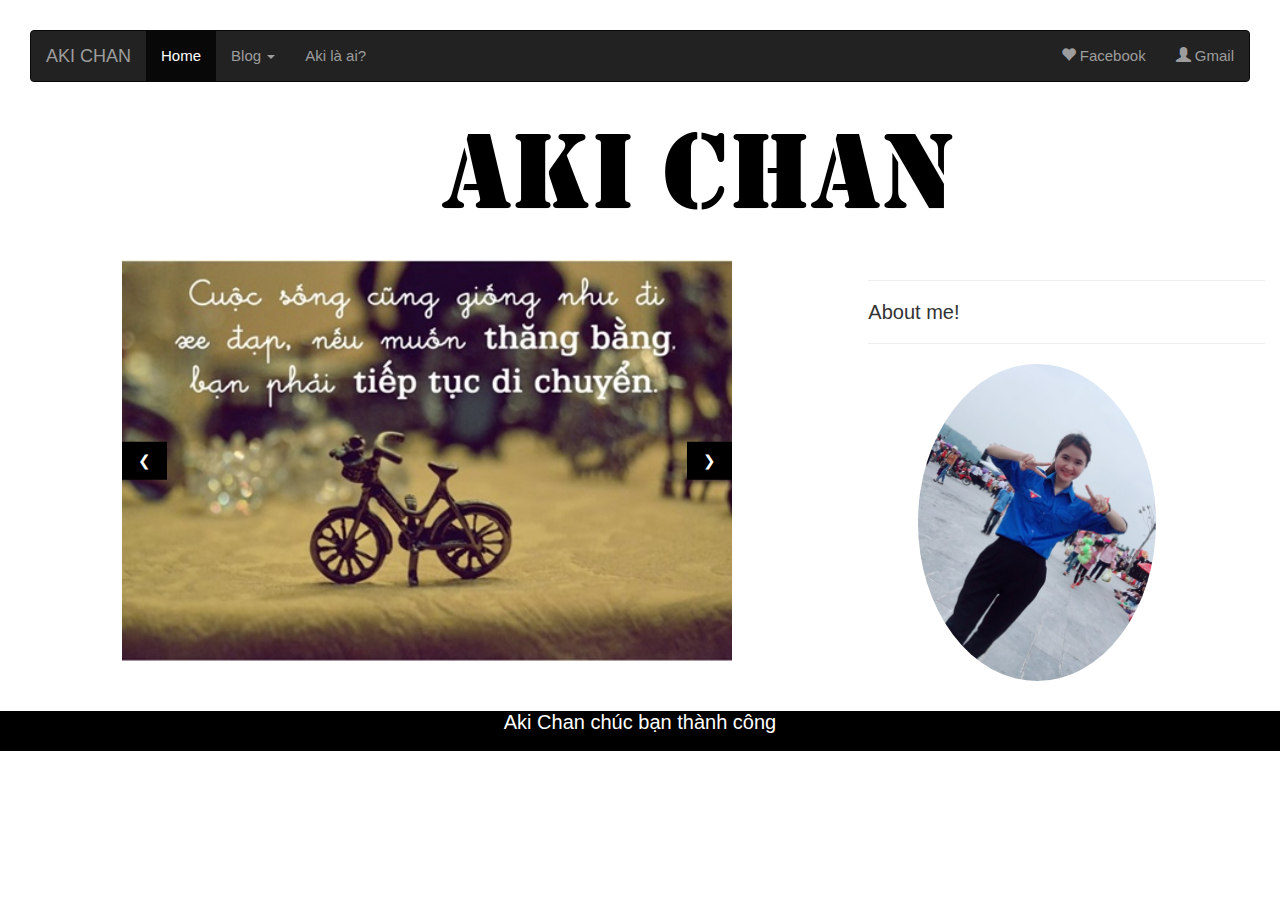
<file: index.html>
<!DOCTYPE html>
<html lang="en">
<head>
	<meta charset="UTF-8">
	<meta name="viewport" content="width=device-width, initial-scale=1.0">
	<meta name="Phạm Hoài Thu" content="">
	<meta name="keywords" content="tin tức, trang chủ">
	<link rel="shortcut icon" href="img/icon_mnuL.png">
	<title>Aki Chan</title>
	<link rel="stylesheet" href="css/index.css">
	<link rel="stylesheet" href="bootstrap/css/bootstrap.min.css">
	<!-- font -->
	<link rel='stylesheet' href='https://use.fontawesome.com/releases/v5.7.0/css/all.css' integrity='sha384-lZN37f5QGtY3VHgisS14W3ExzMWZxybE1SJSEsQp9S+oqd12jhcu+A56Ebc1zFSJ' crossorigin='anonymous'>
</head>
<body>
	<!-- phan 1 -->
	<section class="top-heder">
		<nav class="navbar navbar-inverse">
			<div class="container-fluid">
				<div class="navbar-header">
					<a class="navbar-brand" href="index.html">AKI CHAN</a>
				</div>
				<ul class="nav navbar-nav">
					<li class="active"><a href="index.html">Home</a></li>
					<li class="dropdown"><a class="dropdown-toggle" data-toggle="dropdown" href="#">Blog <span class="caret"></span></a>
						<ul class="dropdown-menu">
							<li><a href="yeubanthan1.html">Yêu bản thân</a></li>
							<li><a href="#">cuộc sống</a></li>
							<li><a href="#">Học tập</a></li>
						</ul>
					</li>
					<li><a href="who.html">Aki là ai?</a></li>
				</ul>
				<ul class="nav navbar-nav navbar-right">
					<li><a href="https://www.facebook.com/Aki-Chan-2801786076562472/?modal=admin_todo_tour"><span class="glyphicon glyphicon-heart"></span> Facebook</a></li>
					<li><a href="https://mail.google.com/mail/u/0/#inbox"><span class="glyphicon glyphicon-user"></span> Gmail</a></li>
				</ul>
			</div>
		</nav>

	</section>



	<!-- phan 2 -->
	<section class="phan2">
		<div class="container-fluid">
			<div class="row">
				<div class="col-md-4"></div>
				<div class="col-md-4">
					<div class="img-logo">
						<img src="img/logo.png" alt="">
					</div>
				</div>
				<div class="col-md-4"></div>
			</div>
		</div>
	</section>
	<!-- phan 3 -->
	<section>
		<div class="container-fluid">
			<div class="row">
					<div class="col-md-1"></div>
				<div class="col-md-6">
					<div class="w3-content w3-display-container">
						<img class="mySlides" src="img/slide1.jpg" style="width:100%">
						<img class="mySlides" src="img/slide2.jpg" style="width:100%">
						<img class="mySlides" src="img/slide3.jpg" style="width:100%">
						
						<button class="w3-button w3-black w3-display-left" onclick="plusDivs(-1)">&#10094;</button>
						<button class="w3-button w3-black w3-display-right" onclick="plusDivs(1)">&#10095;</button>
					</div>

					<script>
						var slideIndex = 1;
						showDivs(slideIndex);

						function plusDivs(n) {
							showDivs(slideIndex += n);
						}

						function showDivs(n) {
							var i;
							var x = document.getElementsByClassName("mySlides");
							if (n > x.length) {slideIndex = 1}
								if (n < 1) {slideIndex = x.length}
									for (i = 0; i < x.length; i++) {
										x[i].style.display = "none";  
									}
									x[slideIndex-1].style.display = "block";  
								}
							</script>
						</div>
						<div class="col-md-1"></div>
						<div class="col-md-4">
							<div class="right">
								<hr>
								<h4>About me!</h4>
								<hr>

								<div class="noidung">
									<img src="img/noidung1.jpg" alt="">
								</div>
							</div>
						</div>
					</div>
				</div>
			</section>
			
			<!-- footer -->
			<footer class="footer">
				<h4>Aki Chan chúc bạn thành công</h4>

			</footer>
			<!-- nhúng -->
			<link rel="stylesheet" href="https://maxcdn.bootstrapcdn.com/bootstrap/3.4.0/css/bootstrap.min.css">
			<script src="https://ajax.googleapis.com/ajax/libs/jquery/3.4.1/jquery.min.js"></script>
			<script src="https://maxcdn.bootstrapcdn.com/bootstrap/3.4.0/js/bootstrap.min.js"></script>
			<link rel="stylesheet" href="https://www.w3schools.com/w3css/4/w3.css">

		</body>
		</html>
</file>
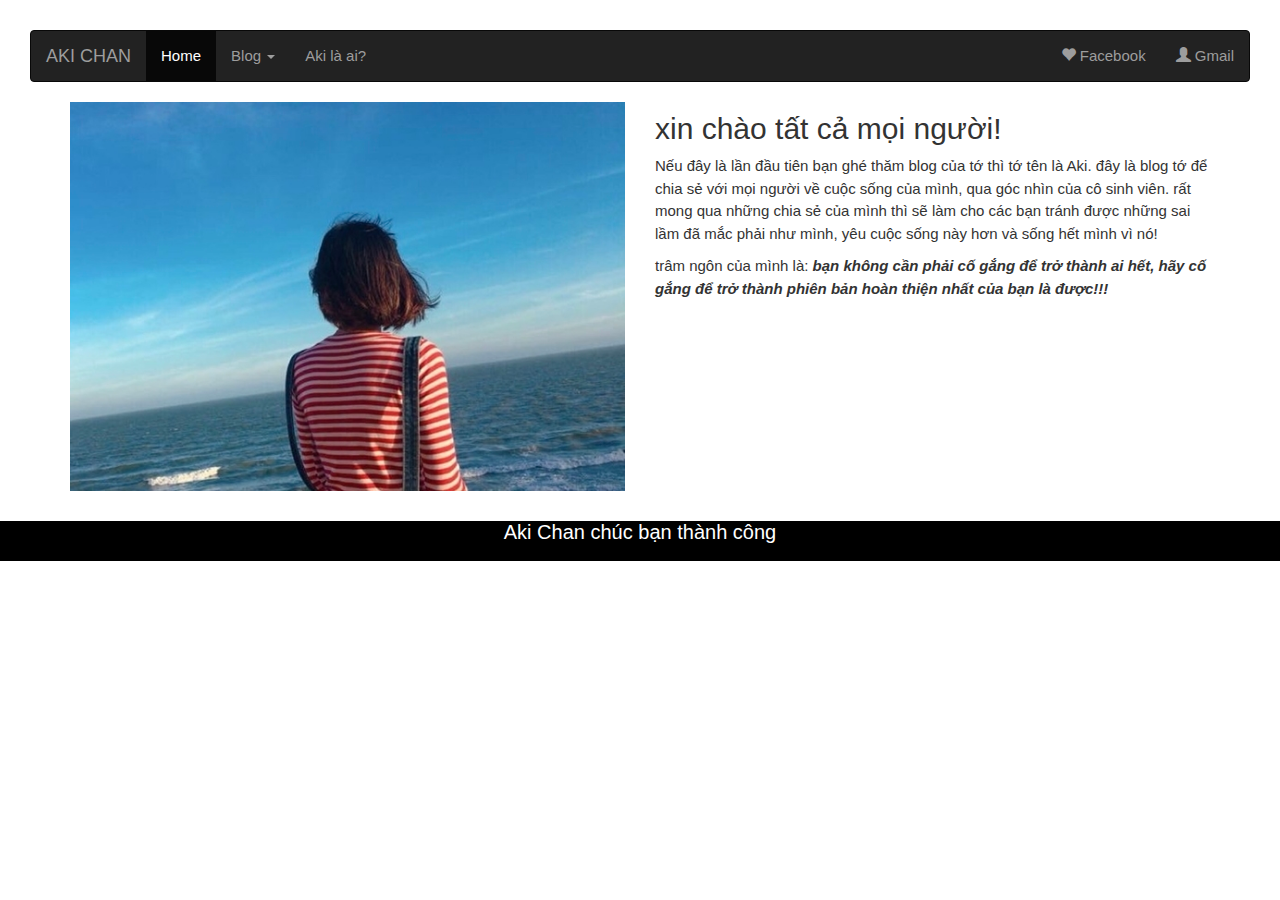
<file: who.html>
<!DOCTYPE html>
<html lang="en">
<head>
	<meta charset="UTF-8">
	<meta name="viewport" content="width=device-width, initial-scale=1.0">
	<meta name="Phạm Hoài Thu" content="">
	<meta name="keywords" content="tin tức, trang chủ">
	<link rel="shortcut icon" href="img/icon_mnuL.png">
	<title>Aki Chan</title>
	<link rel="stylesheet" href="css/index.css">
	<link rel="stylesheet" href="bootstrap/css/bootstrap.min.css">
	<!-- font -->
	<link rel='stylesheet' href='https://use.fontawesome.com/releases/v5.7.0/css/all.css' integrity='sha384-lZN37f5QGtY3VHgisS14W3ExzMWZxybE1SJSEsQp9S+oqd12jhcu+A56Ebc1zFSJ' crossorigin='anonymous'>
</head>
<body>
	<!-- phan 1 -->
	<section class="top-heder">
		<nav class="navbar navbar-inverse">
			<div class="container-fluid">
				<div class="navbar-header">
					<a class="navbar-brand" href="index.html">AKI CHAN</a>
				</div>
				<ul class="nav navbar-nav">
					<li class="active"><a href="index.html">Home</a></li>
					<li class="dropdown"><a class="dropdown-toggle" data-toggle="dropdown" href="#">Blog <span class="caret"></span></a>
						<ul class="dropdown-menu">
							<li><a href="yeubanthan1.html">Yêu bản thân</a></li>
							<li><a href="#">cuộc sống</a></li>
							<li><a href="#">Học tập</a></li>
						</ul>
					</li>
					<li><a href="who.html">Aki là ai?</a></li>
				</ul>
				<ul class="nav navbar-nav navbar-right">
					<li><a href="https://www.facebook.com/Aki-Chan-2801786076562472/?modal=admin_todo_tour"><span class="glyphicon glyphicon-heart"></span> Facebook</a></li>
					<li><a href="https://mail.google.com/mail/u/0/#inbox"><span class="glyphicon glyphicon-user"></span> Gmail</a></li>
				</ul>
			</div>
		</nav>

	</section>



	<!-- phan 2 -->
	<section>
		<div class="container">
			<div class="row">
				<div class="col-md-6">
					<img src="img/anh2.jpg" alt="" style="width: 100%;">
				</div>
				
				<div class="col-md-6">
					<div class="gioithieu">
					<h2>xin chào tất cả mọi người!</h2>
					<p>Nếu đây là lần đầu tiên bạn ghé thăm blog của tớ thì tớ tên là Aki. đây là blog tớ để chia sẻ với mọi người về cuộc sống của mình, qua góc nhìn của cô sinh viên. rất mong qua những chia sẻ của mình thì sẽ làm cho các bạn tránh được những sai lầm đã mắc phải như mình, yêu cuộc sống này hơn và sống hết mình vì nó!</p>
					<p>trâm ngôn của mình là: <b><i>bạn không cần phải cố gắng để trở thành ai hết, hãy cố gắng để trở thành phiên bản hoàn thiện nhất của bạn là được!!!</i></b></p>
					</div>
					

				</div>
			</div>
		</div>
	</section>
	<!-- phan 3 -->
	
			
			<!-- footer -->
			<footer class="footer">
				<h4>Aki Chan chúc bạn thành công</h4>

			</footer>
			<!-- nhúng -->
			<link rel="stylesheet" href="https://maxcdn.bootstrapcdn.com/bootstrap/3.4.0/css/bootstrap.min.css">
			<script src="https://ajax.googleapis.com/ajax/libs/jquery/3.4.1/jquery.min.js"></script>
			<script src="https://maxcdn.bootstrapcdn.com/bootstrap/3.4.0/js/bootstrap.min.js"></script>
			<link rel="stylesheet" href="https://www.w3schools.com/w3css/4/w3.css">

		</body>
		</html>
</file>
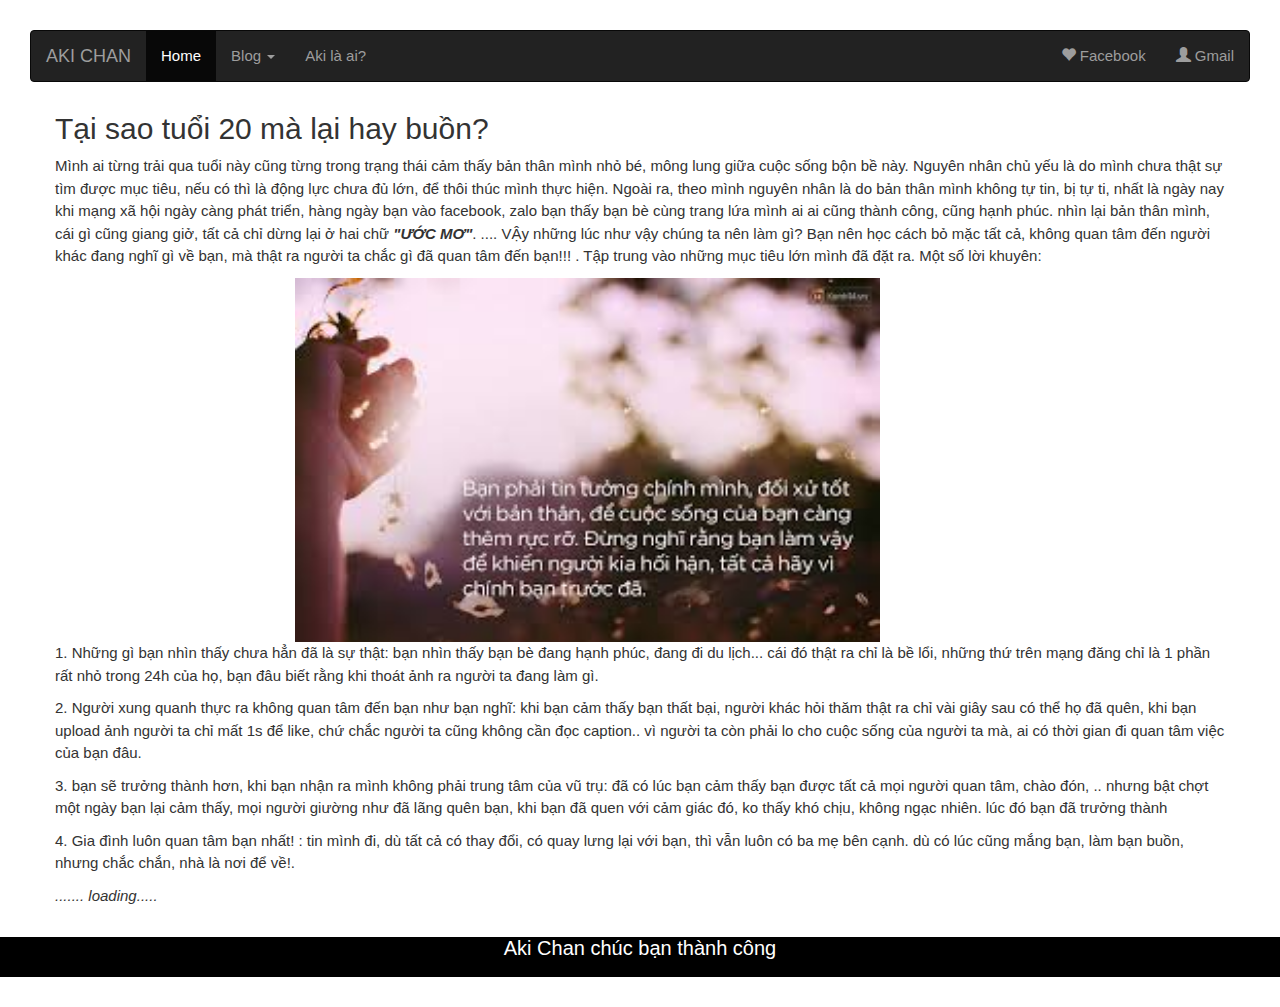
<file: yeubanthan1.html>
<!DOCTYPE html>
<html lang="en">
<head>
	<meta charset="UTF-8">
	<meta name="viewport" content="width=device-width, initial-scale=1.0">
	<meta name="Phạm Hoài Thu" content="">
	<meta name="keywords" content="tin tức, trang chủ">
	<link rel="shortcut icon" href="img/icon_mnuL.png">
	<title>Tại Sao 20 tuổi lại hay buồn?</title>
	<link rel="stylesheet" href="css/index.css">
	<link rel="stylesheet" href="bootstrap/css/bootstrap.min.css">
	<!-- font -->
	<link rel='stylesheet' href='https://use.fontawesome.com/releases/v5.7.0/css/all.css' integrity='sha384-lZN37f5QGtY3VHgisS14W3ExzMWZxybE1SJSEsQp9S+oqd12jhcu+A56Ebc1zFSJ' crossorigin='anonymous'>
</head>
<body>
	<!-- phan 1 -->
	<section class="top-heder">
		<nav class="navbar navbar-inverse">
			<div class="container-fluid">
				<div class="navbar-header">
					<a class="navbar-brand" href="index.html">AKI CHAN</a>
				</div>
				<ul class="nav navbar-nav">
					<li class="active"><a href="index.html">Home</a></li>
					<li class="dropdown"><a class="dropdown-toggle" data-toggle="dropdown" href="#">Blog <span class="caret"></span></a>
						<ul class="dropdown-menu">
							<li><a href="yeubanthan1.html">Yêu bản thân</a></li>
							<li><a href="#">cuộc sống</a></li>
							<li><a href="#">Học tập</a></li>
						</ul>
					</li>
					<li><a href="who.html">Aki là ai?</a></li>
				</ul>
				<ul class="nav navbar-nav navbar-right">
					<li><a href="https://www.facebook.com/Aki-Chan-2801786076562472/?modal=admin_todo_tour"><span class="glyphicon glyphicon-heart"></span> Facebook</a></li>
					<li><a href="https://mail.google.com/mail/u/0/#inbox"><span class="glyphicon glyphicon-user"></span> Gmail</a></li>
				</ul>
			</div>
		</nav>

	</section>



	<!-- phan 2 -->
	<section>
		<div class="container">
			<div class="row">
				<h2>Tại sao tuổi 20 mà lại hay buồn?</h2>
				<p>Mình ai từng trải qua tuổi này cũng từng trong trạng thái cảm thấy bản thân mình nhỏ bé, mông lung giữa cuộc sống bộn bề này. Nguyên nhân chủ yếu là do mình chưa thật sự tìm được mục tiêu, nếu có thì là động lực chưa đủ lớn, để thôi thúc mình thực hiện. Ngoài ra, theo mình nguyên nhân là do bản thân mình không tự tin, bị tự ti, nhất là ngày nay khi mạng xã hội ngày càng phát triển, hàng ngày bạn vào facebook, zalo bạn thấy bạn bè cùng trang lứa mình ai ai cũng thành công, cũng hạnh phúc. nhìn lại bản thân mình, cái gì cũng giang giở, tất cả chỉ dừng lại ở hai chữ <b><i>"ƯỚC MƠ"</i></b>. .... VẬy những lúc như vậy chúng ta nên làm gì? Bạn nên học cách bỏ mặc tất cả, không quan tâm đến người khác đang nghĩ gì về bạn, mà thật ra người ta chắc gì đã quan tâm đến bạn!!! . Tập trung vào những mục tiêu lớn mình đã đặt ra. Một số lời khuyên: </p>
				<img src="img/anh1.jpg" alt="" style="width: 50%; margin-left: 240px;">
				
				<p>1. Những gì bạn nhìn thấy chưa hẳn đã là sự thật: bạn nhìn thấy bạn bè đang hạnh phúc, đang đi du lịch... cái đó thật ra chỉ là bề lổi, những thứ trên mạng đăng chỉ là 1 phần rất nhỏ trong 24h của họ, bạn đâu biết rằng khi thoát ảnh ra người ta đang làm gì. </p>
				<p>2. Người xung quanh thực ra không quan tâm đến bạn như bạn nghĩ: khi bạn cảm thấy bạn thất bại, người khác hỏi thăm thật ra chỉ vài giây sau có thể họ đã quên, khi bạn upload ảnh người ta chỉ mất 1s để like, chứ chắc người ta cũng không cần đọc caption.. vì người ta còn phải lo cho cuộc sống của người ta mà, ai có thời gian đi quan tâm việc của bạn đâu.</p>
				<p>3. bạn sẽ trưởng thành hơn, khi bạn nhận ra mình không phải trung tâm của vũ trụ: đã có lúc bạn cảm thấy bạn được tất cả mọi người quan tâm, chào đón, .. nhưng bật chợt một ngày bạn lại cảm thấy, mọi người giường như đã lãng quên bạn, khi bạn đã quen với cảm giác đó, ko thấy khó chịu, không ngạc nhiên. lúc đó bạn đã trưởng thành</p>
				<p>4. Gia đình luôn quan tâm bạn nhất! : tin mình đi, dù tất cả có thay đổi, có quay lưng lại với bạn, thì vẫn luôn có ba mẹ bên cạnh. dù có lúc cũng mắng bạn, làm bạn buồn, nhưng chắc chắn, nhà là nơi để về!. </p>
				<i>....... loading.....</i>
				
			</div>
		</div>
	</section>
	<!-- phan 3 -->
	

	<!-- footer -->
	<footer class="footer">
		<h4>Aki Chan chúc bạn thành công</h4>

	</footer>
	<!-- nhúng -->
	<link rel="stylesheet" href="https://maxcdn.bootstrapcdn.com/bootstrap/3.4.0/css/bootstrap.min.css">
	<script src="https://ajax.googleapis.com/ajax/libs/jquery/3.4.1/jquery.min.js"></script>
	<script src="https://maxcdn.bootstrapcdn.com/bootstrap/3.4.0/js/bootstrap.min.js"></script>
	<link rel="stylesheet" href="https://www.w3schools.com/w3css/4/w3.css">

</body>
</html>
</file>
<file: css/index.css>
*{
	margin: 0px;
	padding: 0px;
}
body{
	background-color: white;
	font-family: times new roman;
}
/* ---------------------------- */
/* -----Phan 1--- */
/* ---------------------------- */
.menu{
	
}
.navbar-inverse {
    /* height: 21px; */
    background-color: #222;
    border-color: #080808;
    margin-top: 30px;
    margin-left: 30px;
    margin-right: 30px;
}
#menu-id{
	height: 40px;
	color: white;
}
nav.navbar.menu {
    height: 40px !important;
    color: white !important;
    background: #000;
    margin-bottom: 0px;
}
nav.navbar.menu a{
	 color: white ;
}
nav.navbar.menu a:hover{
	 color: #FF3333 !important;
}

.nav>li>a:focus, .nav>li>a:hover {
    text-decoration: none;
    background: #00EE00 !important;
}
.dropdown-menu>li>a:focus, .dropdown-menu>li>a:hover {
    color: #262626;
    text-decoration: none;
    background: #00EE00 !important;
}
.dropdown-menu>li>a {
	color: #333 !important;
}
.phan2{
	margin: 50px 0px;
}
.mySlides {display:none;}


.noidung img{
	margin-left: 50px;
	border-radius: 50%;
	width: 60%;

}
/* ---------------------------- */
/* -----Phan footer--- */
/* ---------------------------- */

.footer{
	height: 40px;
	background: #000;
	color: white;
	text-align: center;
	margin: 30px 0px;
}
/* ---------------------------- */
/* -----Phan can chinh--- */
/* ---------------------------- */
@media only screen and (max-width: 480px){
  .phan4 {
  	display: none;
}

}
</file>
